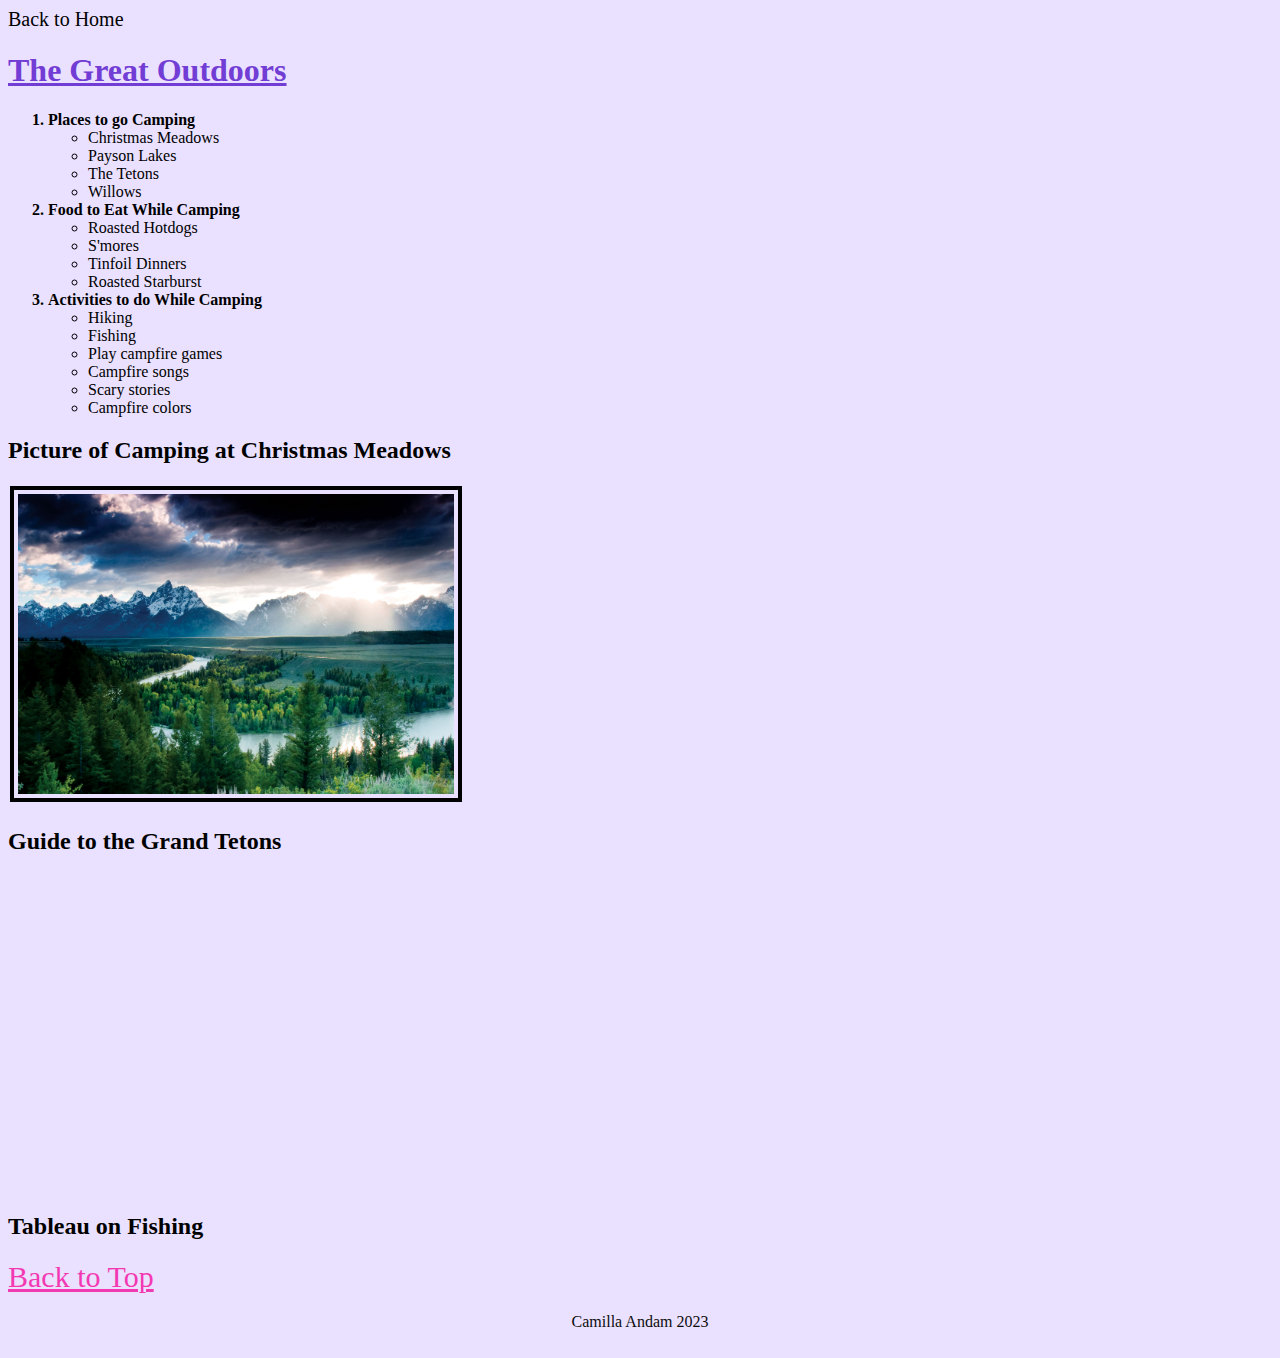
<file: Fromscratch.html>
<!DOCTYPE html>
<html lang="en">
<head>
    <meta charset="UTF-8">
    <meta http-equiv="X-UA-Compatible" content="IE=edge">
    <meta name="viewport" content="width=device-width, initial-scale=1.0">
    <title>Document</title>
    <link rel="stylesheet" href="css/Scratch.css"
</head>
<a class="div5" href="index.html">Back to Home</a>
<body>
   <h1 class="div3" id="top">The Great Outdoors</h1> 
   <div class="div1"> 
   <ol>
    <li class="bold">Places to go Camping</li>
    <ul>
        <li>Christmas Meadows</li>
        <li>Payson Lakes</li>
        <li>The Tetons</li>
        <li>Willows</li>
    </ul>
    <li class="bold">Food to Eat While Camping</li>
    <ul>
        <li>Roasted Hotdogs</li>
        <li>S'mores</li>
        <li>Tinfoil Dinners</li>
        <li>Roasted Starburst </li> 
    </ul>
    <li class="bold">Activities to do While Camping</li>
    <ul>
        <li>Hiking</li>
        <li>Fishing</li>
        <li>Play campfire games</li>
        <li>Campfire songs</li> 
        <li>Scary stories</li>
        <li>Campfire colors</li>
    </ul>
   </ol>
   <div>
    <div>
        <h2>Picture of Camping at Christmas Meadows</h2>
    <img class="div2" src="assets/img/tetons.jpeg" alt="Cannot dislay image" height="300">
    </div>
    <h2>Guide to the Grand Tetons</h2>
    <iframe width="560" height="315" src="https://www.youtube.com/embed/7aiTruUJ7To" title="YouTube video player" frameborder="0" allow="accelerometer; autoplay; clipboard-write; encrypted-media; gyroscope; picture-in-picture; web-share" allowfullscreen></iframe>
   <h2>Tableau on Fishing</h2>
    <div class='tableauPlaceholder' id='viz1681861970760' style='position: relative'><noscript><a href='https:&#47;&#47;www.tableau.com&#47;'><img alt='The Birth of Fisheries Management ' src='https:&#47;&#47;public.tableau.com&#47;static&#47;images&#47;ic&#47;ices19502010&#47;Story1&#47;1_rss.png' style='border: none' /></a></noscript><object class='tableauViz'  style='display:none;'><param name='host_url' value='https%3A%2F%2Fpublic.tableau.com%2F' /> <param name='embed_code_version' value='3' /> <param name='site_root' value='' /><param name='name' value='ices19502010&#47;Story1' /><param name='tabs' value='no' /><param name='toolbar' value='yes' /><param name='static_image' value='https:&#47;&#47;public.tableau.com&#47;static&#47;images&#47;ic&#47;ices19502010&#47;Story1&#47;1.png' /> <param name='animate_transition' value='yes' /><param name='display_static_image' value='yes' /><param name='display_spinner' value='yes' /><param name='display_overlay' value='yes' /><param name='display_count' value='yes' /><param name='showTabs' value='y' /></object></div>                <script type='text/javascript'>                    var divElement = document.getElementById('viz1681861970760');                    var vizElement = divElement.getElementsByTagName('object')[0];                    vizElement.style.width='1016px';vizElement.style.height='991px';                    var scriptElement = document.createElement('script');                    scriptElement.src = 'https://public.tableau.com/javascripts/api/viz_v1.js';                    vizElement.parentNode.insertBefore(scriptElement, vizElement);                </script>
</body>
<a class="anchor" href="#top">Back to Top</a> 
<footer>
    <p><a class="div4" >Camilla Andam 2023</a></p>
  </footer>
  
</html>
</file>
<file: css/Scratch.css>
body{background-color: rgb(234, 224, 255);}
.bold{font-weight: bold;}
.div1{font-family: Cambria, Cochin, Georgia, Times, 'Times New Roman', serif;}
.div2{border: 4px solid black; padding: 4px;margin: 2px;}
.anchor{color: rgb(243, 57, 178);font-size: 30px;} 
.div3 {color: rgb(114, 61, 212); text-decoration: underline;}
footer {
    text-align: center;
    padding: 3px;
    background-color:rgb(234, 224, 255);
    color: white;
  }
  .div4{color: rgb(12, 12, 12);text-decoration: none;}
  .div5 {color: black ; text-decoration: none; font-size: 20px;}
</file>
